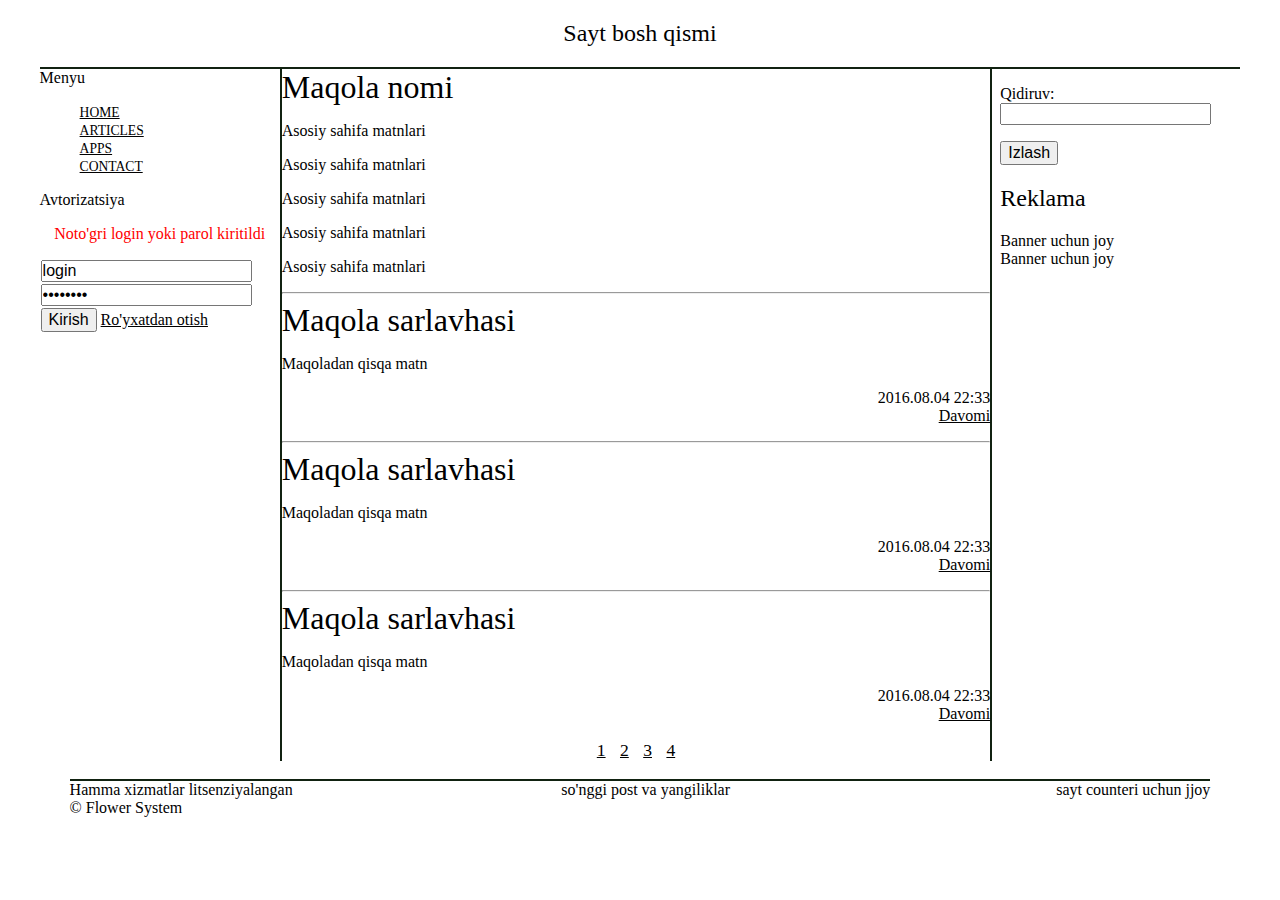
<file: index.html>
<!DOCTYPE HTML>
<html lang="uz-UZ">
<head>
  <title>Title site</title>
  <meta http-equiv="Content-type" content="text/html" charset="UTF-8">
  <meta name="description" content="tarif"/>
  <meta name="keywords" content="kalit sozlar"/>
  <meta name="viewport" content="width=device-width, initial-scale=1.0">
  <link href="css/mine.css" type="text/css" rel="stylesheet">
</head>
<body>
	<div id="con">
		<header>
			<h2>Sayt bosh qismi</h2>
		</header>
		</hr/>
		<div id="main-con">
			<aside>
				<div class="blok">
					</h2>Menyu</h2>
						<nav>
							<ul class="hor-menu">
								<li><a href="#">HOME</a>
								<li><a href="#">ARTICLES</a>
								<li><a href="#">APPS</a>
								<li><a href="#">CONTACT</a>
							</ul>
						</nav>
				</div>
				<div class="blok">
					</h2>Avtorizatsiya</h2>
					<p class="message"> Noto'gri login yoki parol kiritildi</p>					
						<form name="auth" action="#" method="post"><table>
							<tr>
								<td><input type="text" name="login" value="login"/> </td>
							</tr>
							<tr>
								<td><input type="password" name="password" value="********"/> </td>
							</tr>
							<tr>
							<td align="left" ><input type="submit" name="auth" value="Kirish"/> <a href="#">  Ro'yxatdan otish </a> </td>
							</tr>
						</table>
					</form>
				</div>
			</aside>
			<div id="right">
				<form name="search" method="post" action="#">
					<p>Qidiruv: <input type="text" name="searchs"></p>
					<p><input type="submit" name="search_btn" value="Izlash"></p>
				</form>
				<h2>Reklama</h2>
				<div class="banner">
					Banner uchun joy
				</div>
				<div class="banner">
					Banner uchun joy
				</div>
			</div>
			<main>
				<h1>Maqola nomi</h1>
				</p>Asosiy sahifa matnlari</p>
				</p>Asosiy sahifa matnlari</p>
				</p>Asosiy sahifa matnlari</p>
				</p>Asosiy sahifa matnlari</p>
				</p>Asosiy sahifa matnlari</p>
				<article>
				<hr/>
					<h1>Maqola sarlavhasi</h1>
					<p>Maqoladan qisqa matn</p>
					<p class="right">
						<span>2016.08.04 22:33</span> <br/> <a href="#">Davomi</a>
					</p>
				</article>
				<article>
					<hr/>
					<h1>Maqola sarlavhasi</h1>
					<p>Maqoladan qisqa matn</p>
					<p class="right">
						<span>2016.08.04 22:33</span> <br/> <a href="#">Davomi</a>
					</p>
				</article>
				<article>
				<hr/>
					<h1>Maqola sarlavhasi</h1>
					<p>Maqoladan qisqa matn</p>
					<p class="right">
						<span>2016.08.04 22:33</span> <br/> <a href="#">Davomi</a>
					</p>
				</article>
				<div id="pagination">
				<p>
				<a href="#">1</a>
				<a href="#">2</a>
				<a href="#">3</a>
				<a href="#">4</a>
				</p>
			</div>
			</main>
			
		</div>
		<div class="clr"></div>
		<footer>
		<p>Hamma xizmatlar litsenziyalangan &copy; Flower System</p>
		<div class="counter">
			sayt counteri uchun jjoy
		</div>
		
		<div id="lastposts">
		so'nggi post va yangiliklar
		</div>
		</footer>
	
</body>
</html>
</file>
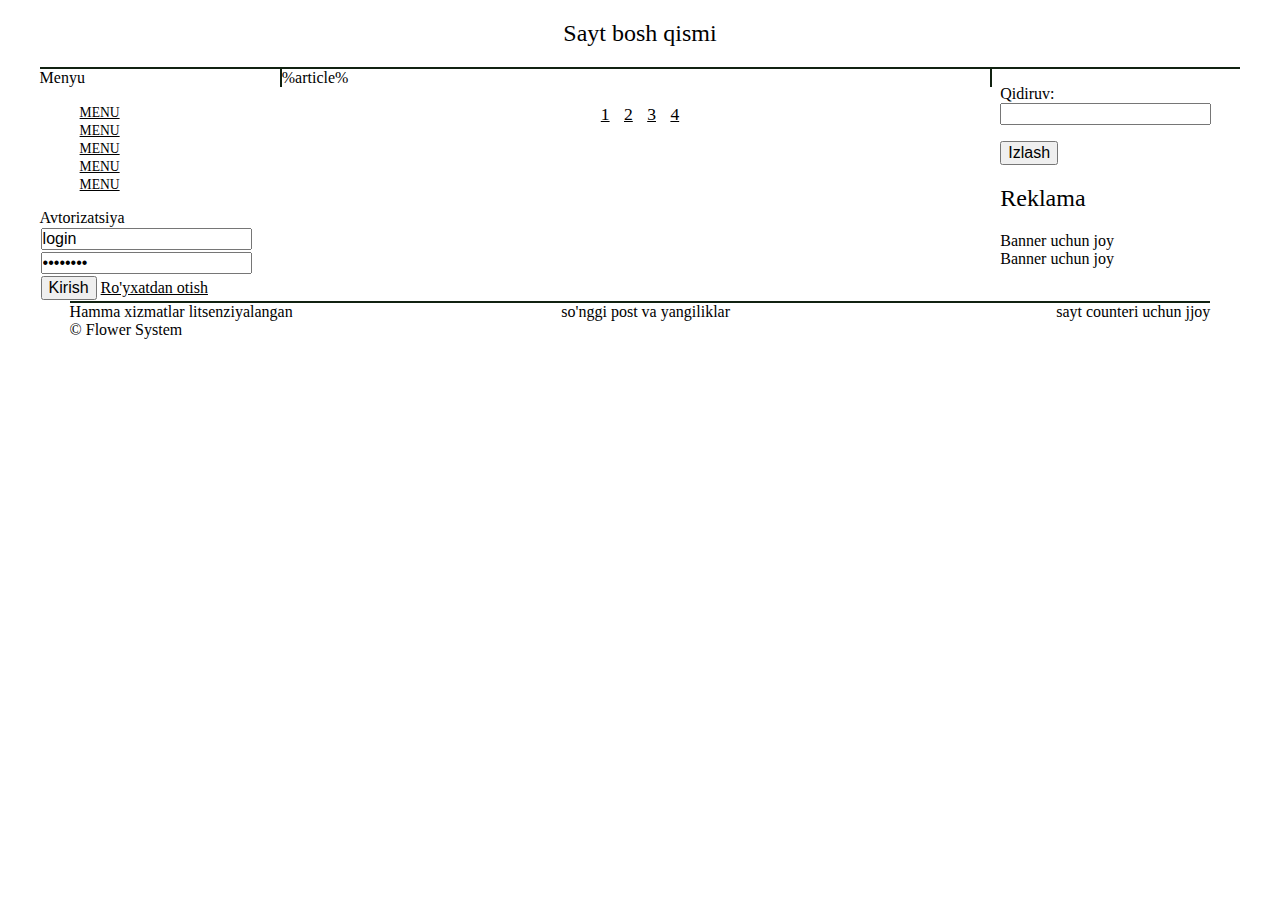
<file: article.html>
<!DOCTYPE HTML>
<html lang="en-EN">
<head>
  <title>Title site</title>
  <meta http-equiv="Content-type" content="text/html" charset="UTF-8">
  <meta name="description" content="tarif"/>
  <meta name="keywords" content="kalit sozlar"/>
  <meta name="viewport" content="width=device-width, initial-scale=1.0">
  <link href="css/mine.css" type="text/css" rel="stylesheet">
</head>
<body>
	<div id="con">
		<header>
			<h2>Sayt bosh qismi</h2>
		</header>
		</hr/>
		<div id="main-con">
			<aside>
				<div class="blok">
					</h2>Menyu</h2>
						<nav>
							<ul class="hor-menu">
								<li><a href="#">MENU</a>
								<li><a href="#">MENU</a>
								<li><a href="#">MENU</a>
								<li><a href="#">MENU</a>
								<li><a href="#">MENU</a>
							</ul>
						</nav>
				</div>
				<div class="blok">
					</h2>Avtorizatsiya</h2>
						<form name="auth" action="#" method="post"><table>
							<tr>
								<td><input type="text" name="login" value="login"/> </td>
							</tr>
							<tr>
								<td><input type="password" name="password" value="********"/> </td>
							</tr>
							<tr>
							<td align="left" ><input type="submit" name="auth" value="Kirish"/> <a href="#">  Ro'yxatdan otish </a> </td>
							</tr>
						</table>
					</form>
				</div>
			</aside>
			<div id="right">
				<form name="search" method="post" action="#">
					<p>Qidiruv: <input type="text" name="searchs"></p>
					<p><input type="submit" name="search_btn" value="Izlash"></p>
				</form>
				<h2>Reklama</h2>
				<div class="banner">
					Banner uchun joy
				</div>
				<div class="banner">
					Banner uchun joy
				</div>
			</div>
			<main>
				%article%
			</main>
			<div id="pagination">
				<p>
				<a href="#">1</a>
				<a href="#">2</a>
				<a href="#">3</a>
				<a href="#">4</a>
				</p>
			</div>
		</div>
		<div class="clr"></div>
		<footer>
		<p>Hamma xizmatlar litsenziyalangan &copy; Flower System</p>
		<div class="counter">
			sayt counteri uchun jjoy
		</div>
		
		<div id="lastposts">
		so'nggi post va yangiliklar
		</div>
		</footer>
	
</body>
</html>
</file>
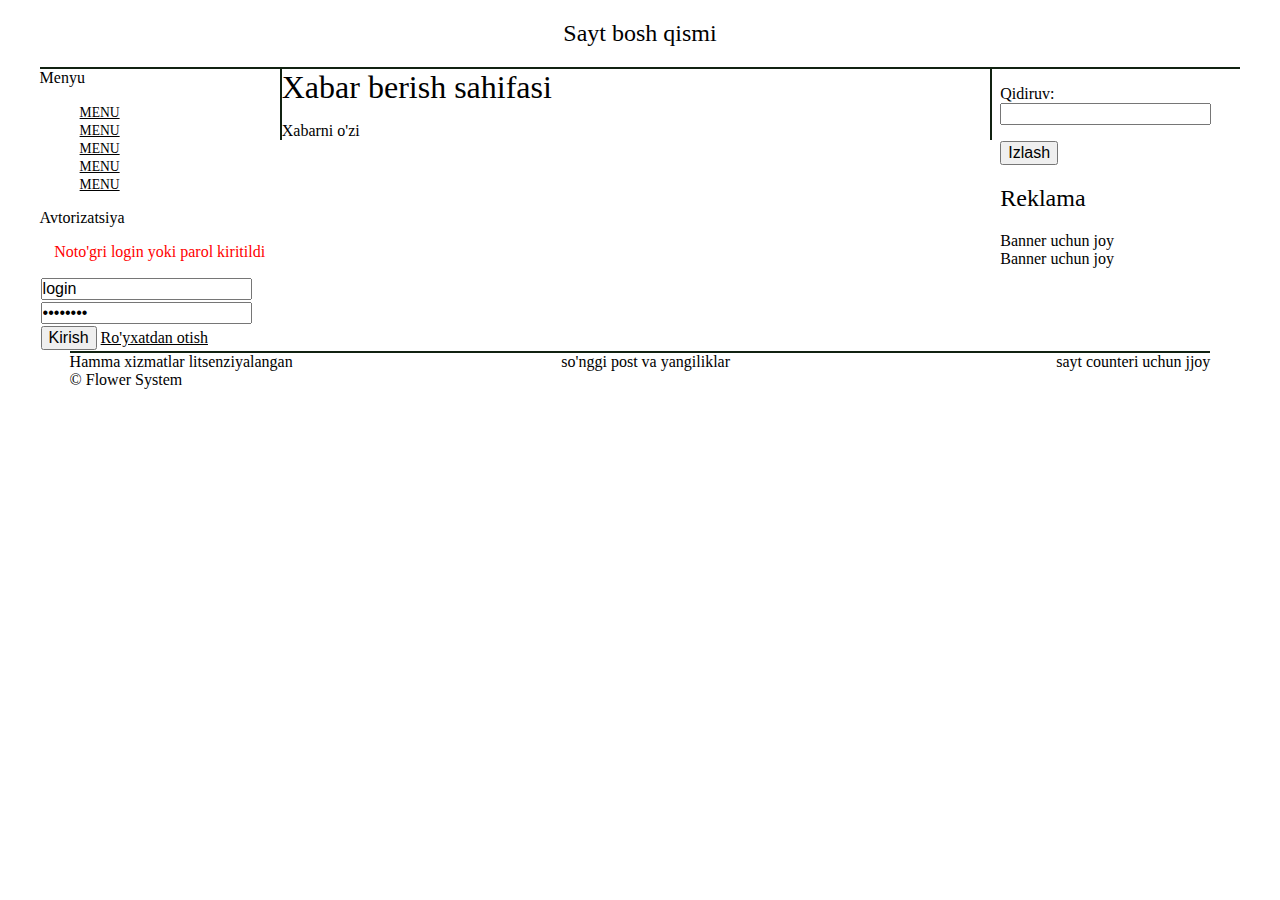
<file: message.html>
<!DOCTYPE HTML>
<html lang="en-EN">
<head>
  <title>Title site</title>
  <meta http-equiv="Content-type" content="text/html" charset="UTF-8">
  <meta name="description" content="tarif"/>
  <meta name="keywords" content="kalit sozlar"/>
  <meta name="viewport" content="width=device-width, initial-scale=1.0">
  <link href="css/mine.css" type="text/css" rel="stylesheet">
</head>
<body>
	<div id="con">
		<header>
			<h2>Sayt bosh qismi</h2>
		</header>
		</hr/>
		<div id="main-con">
			<aside>
				<div class="blok">
					</h2>Menyu</h2>
						<nav>
							<ul class="hor-menu">
								<li><a href="#">MENU</a>
								<li><a href="#">MENU</a>
								<li><a href="#">MENU</a>
								<li><a href="#">MENU</a>
								<li><a href="#">MENU</a>
							</ul>
						</nav>
				</div>
				<div class="blok">
					</h2>Avtorizatsiya</h2>
					<p class="message"> Noto'gri login yoki parol kiritildi</p>					
						<form name="auth" action="#" method="post"><table>
							<tr>
								<td><input type="text" name="login" value="login"/> </td>
							</tr>
							<tr>
								<td><input type="password" name="password" value="********"/> </td>
							</tr>
							<tr>
							<td align="left" ><input type="submit" name="auth" value="Kirish"/> <a href="#">  Ro'yxatdan otish </a> </td>
							</tr>
						</table>
					</form>
				</div>
			</aside>
			<div id="right">
				<form name="search" method="post" action="#">
					<p>Qidiruv: <input type="text" name="searchs"></p>
					<p><input type="submit" name="search_btn" value="Izlash"></p>
				</form>
				<h2>Reklama</h2>
				<div class="banner">
					Banner uchun joy
				</div>
				<div class="banner">
					Banner uchun joy
				</div>
			</div>
			<main>
				<h1>Xabar  berish sahifasi</h1>
					<div id="message">
						<p>
							Xabarni o'zi
						</p>
						
					</div>
			</main>
	
		</div>
		<div class="clr"></div>
		<footer>
		<p>Hamma xizmatlar litsenziyalangan &copy; Flower System</p>
		<div class="counter">
			sayt counteri uchun jjoy
		</div>
		
		<div id="lastposts">
		so'nggi post va yangiliklar
		</div>
		</footer>
	
</body>
</html>
</file>
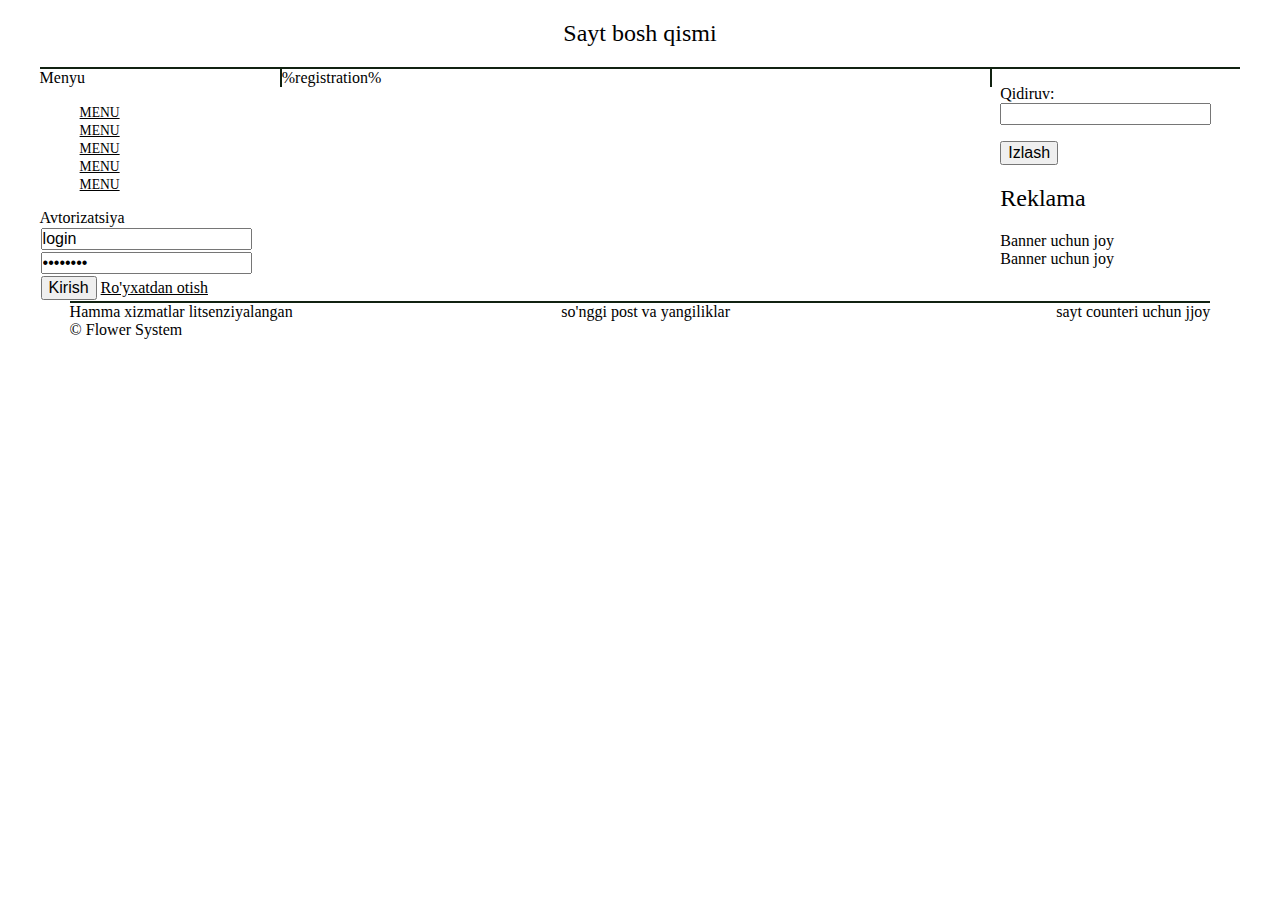
<file: reg.html>
<!DOCTYPE HTML>
<html lang="en-EN">
<head>
  <title>Title site</title>
  <meta http-equiv="Content-type" content="text/html" charset="UTF-8">
  <meta name="description" content="tarif"/>
  <meta name="keywords" content="kalit sozlar"/>
  <meta name="viewport" content="width=device-width, initial-scale=1.0">
  <link href="css/mine.css" type="text/css" rel="stylesheet">
</head>
<body>
	<div id="con">
		<header>
			<h2>Sayt bosh qismi</h2>
		</header>
		</hr/>
		<div id="main-con">
			<aside>
				<div class="blok">
					</h2>Menyu</h2>
						<nav>
							<ul class="hor-menu">
								<li><a href="#">MENU</a>
								<li><a href="#">MENU</a>
								<li><a href="#">MENU</a>
								<li><a href="#">MENU</a>
								<li><a href="#">MENU</a>
							</ul>
						</nav>
				</div>
				<div class="blok">
					</h2>Avtorizatsiya</h2>
						<form name="auth" action="#" method="post"><table>
							<tr>
								<td><input type="text" name="login" value="login"/> </td>
							</tr>
							<tr>
								<td><input type="password" name="password" value="********"/> </td>
							</tr>
							<tr>
							<td align="left" ><input type="submit" name="auth" value="Kirish"/> <a href="#">  Ro'yxatdan otish </a> </td>
							</tr>
						</table>
					</form>
				</div>
			</aside>
			<div id="right">
				<form name="search" method="post" action="#">
					<p>Qidiruv: <input type="text" name="searchs"></p>
					<p><input type="submit" name="search_btn" value="Izlash"></p>
				</form>
				<h2>Reklama</h2>
				<div class="banner">
					Banner uchun joy
				</div>
				<div class="banner">
					Banner uchun joy
				</div>
			</div>
			<main>
				%registration%
			</main>
			
		</div>
		<div class="clr"></div>
		<footer>
		<p>Hamma xizmatlar litsenziyalangan &copy; Flower System</p>
		<div class="counter">
			sayt counteri uchun jjoy
		</div>
		
		<div id="lastposts">
		so'nggi post va yangiliklar
		</div>
		</footer>
	
</body>
</html>
</file>
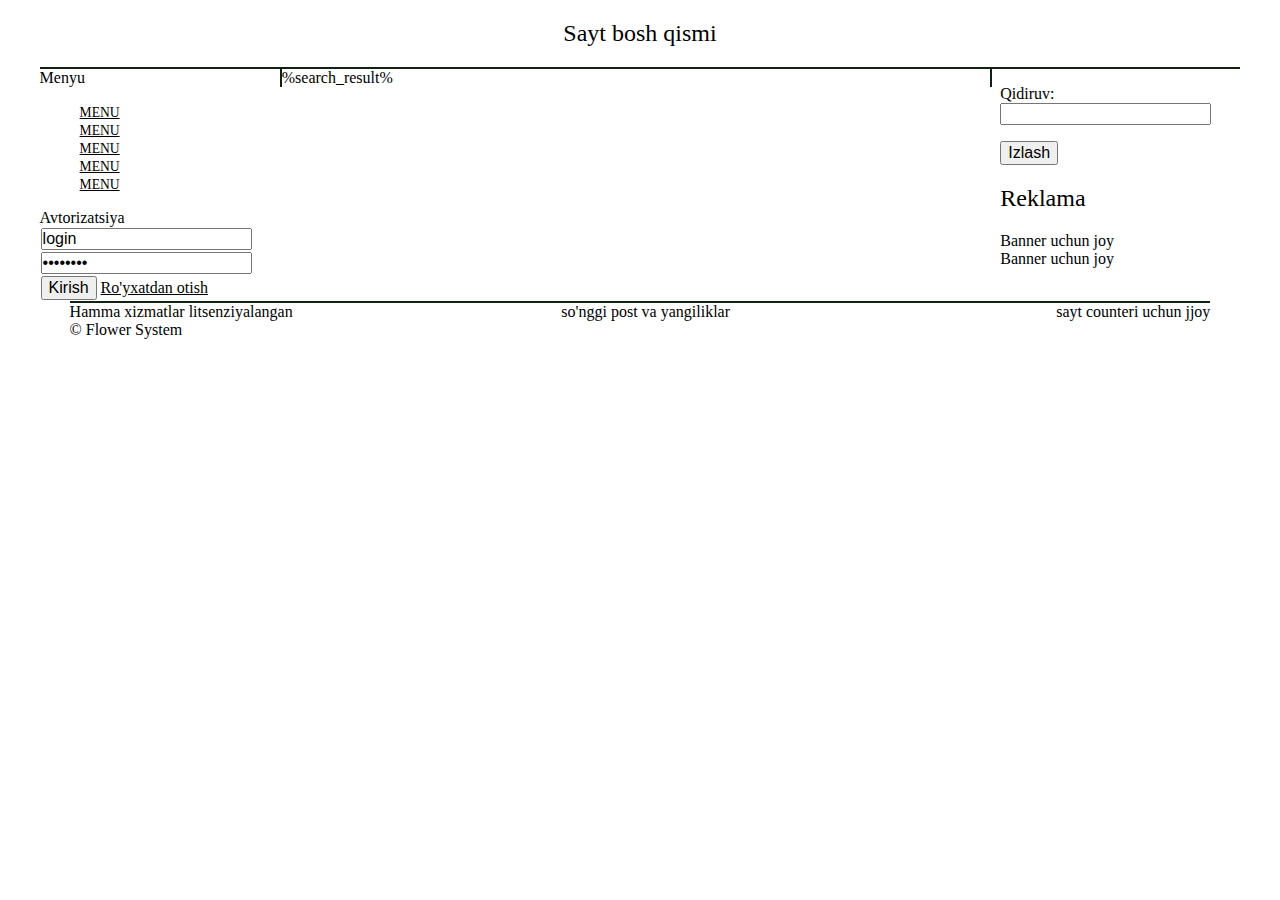
<file: search.html>
<!DOCTYPE HTML>
<html lang="en-EN">
<head>
  <title>Title site</title>
  <meta http-equiv="Content-type" content="text/html" charset="UTF-8">
  <meta name="description" content="tarif"/>
  <meta name="keywords" content="kalit sozlar"/>
  <meta name="viewport" content="width=device-width, initial-scale=1.0">
  <link href="css/mine.css" type="text/css" rel="stylesheet">
</head>
<body>
	<div id="con">
		<header>
			<h2>Sayt bosh qismi</h2>
		</header>
		</hr/>
		<div id="main-con">
			<aside>
				<div class="blok">
					</h2>Menyu</h2>
						<nav>
							<ul class="hor-menu">
								<li><a href="#">MENU</a>
								<li><a href="#">MENU</a>
								<li><a href="#">MENU</a>
								<li><a href="#">MENU</a>
								<li><a href="#">MENU</a>
							</ul>
						</nav>
				</div>
				<div class="blok">
					</h2>Avtorizatsiya</h2>
						<form name="auth" action="#" method="post"><table>
							<tr>
								<td><input type="text" name="login" value="login"/> </td>
							</tr>
							<tr>
								<td><input type="password" name="password" value="********"/> </td>
							</tr>
							<tr>
							<td align="left" ><input type="submit" name="auth" value="Kirish"/> <a href="#">  Ro'yxatdan otish </a> </td>
							</tr>
						</table>
					</form>
				</div>
			</aside>
			<div id="right">
				<form name="search" method="post" action="#">
					<p>Qidiruv: <input type="text" name="searchs"></p>
					<p><input type="submit" name="search_btn" value="Izlash"></p>
				</form>
				<h2>Reklama</h2>
				<div class="banner">
					Banner uchun joy
				</div>
				<div class="banner">
					Banner uchun joy
				</div>
			</div>
			<main>
				%search_result%
			</main>
			
		</div>
		<div class="clr"></div>
		<footer>
		<p>Hamma xizmatlar litsenziyalangan &copy; Flower System</p>
		<div class="counter">
			sayt counteri uchun jjoy
		</div>
		
		<div id="lastposts">
		so'nggi post va yangiliklar
		</div>
		</footer>
	
</body>
</html>
</file>
<file: css/mine.css>
text-transform: uppercase;
/* --------------- reset.css --------------- */
html, body, div, span, h1, h2, h3, h4, h5, h6, p, em, img, strong, sub, sup, b, u, i,  dl, dt, dd, ol, ul, li, fieldset, form, label, table, tbody, tfoot, thead, tr, th, td, article, aside, canvas, details, figcaption, figure, footer, header, hgroup, menu, nav, section, summary, time, mark, audio, video {
	margin: 0;
	padding: 0;
	border: 0;
	outline: 0;                               /* �������� ������� � ������� ������� */
	vertical-align: baseline;          /* �������� ��� � ����� ������� ����� */
	background: transparent;      /* ����� �� ������������ ����� ����, ������������� �� ��������� */
	font-size: 100%;                     /* ������ ������ ���� ���������� */
}
a {                                      	     /* ������ �� � ����� ������ ����� �� ���������� outline �� ��������� */
	margin:0;
	padding:0;
	font-size:100%;
	vertical-align:baseline;
	background:transparent;
	outline:none;
}
table {						/* ��������� ������� ����� �������� ������� */
	border-collapse: collapse; 
	border-spacing: 0;
}
td, td img {
	vertical-align: top;			/* ���������� ��������� ������������ ������������ */
} 
input, select, button, textarea {
	margin: 0; 		/* ������� ������� �� ��������� ��� ��������� ���� (� ��������� ��� checkbox � radio) */
	font-size: 100%; 			/* ������ ������ ������� ����� ���������� */
	outline: none;
}
input[type="text"], input[type="password"], textarea {
	padding: 0; 				/* ������� ���������� ������� ��� ��������� ����� */
}
input[type="checkbox"] { 		/* ������������ ������������ ��������� � ������������ ������������ ����� */
	vertical-align: bottom;
}
input[type="radio"] {
	vertical-align: text-bottom;
}
sub {
	vertical-align: sub;
	font-size: smaller;
}
sup {
	vertical-align: super;
	font-size: smaller;
}
article, aside, details, figcaption, figure, footer, header, hgroup, menu, nav, section {
	display:block;
}
nav ul {
	 list-style:none;
}
/* --------------- /reset.css --------------- */

/* --------------- ������� ��������� ---------*/
html {
	min-height:100%; /* ������ ���������� ������������ ������ ���������  */
}
body {
	color: #000;
	text-align: left;
	font-size: 1em; /* ���������� ���������� ��������� CSS ����� */
	min-height:100%;
	font-family: 'Open Sans';
}
a, a:visited { /* ������� ������ ��� ������ ����� �������� */
	color: #000;
	text-decoration: underline;
}
a:hover {
	color: ##FF0000;
	text-decoration:none;
}
a:focus, a:active {
	color: #c83867;
	text-decoration: underline;
}
h1, h2, h3, h4, h5, h6{
	font-weight:normal;
}
img{

	max-width:100%;
}
.clr{
	clear:both;
	margin: 0;
}
.clearfix:after {
    clear: both;
    content: "";
    display: table;
}
/* --------------- /������� ��������� ---------*/

#con {
	
	width: 95%;
	margin: 0 auto;
}
.right{
	text-align: right;
}

header {
	border-bottom: 0.125em solid #121;
}
header h2{
 text-align: center;
}

aside, #right {
	padding: 0px;
	width: 20%;
}
aside {
	float: left;
}

.hor-menu a{
	font-size: 0.85em;
}

aside .message {
	color: red;
	text-align: center;
}

#right {
	float: right;
}

main {
	border: 0.125em solid #121;
	border-top: none;
	border-bottom: none;
	margin-left: 20%;
	padding:0 0px 0 0px;
	width: 59%;
}

main h1 {
	margin: 0;
}

#pagination {
	text-align: center;

}

#pagination p {
	font-size: 110%;
}

#pagination a {
	padding: 2px 5px;
}
footer {
	width: 95%;
	margin: 0 auto;
	border-top: 2px solid #121;
}
footer  p{
	width: 20%;
	float: left;
	text-align: left;
	margin: 0 0;
}

.counter {
	margin-top: 0px;
	float: right;
	text-align: right;
}
#lastposts {
	text-align: center;
    float: center;
	width: 45%;
	margin-left: 28%;
}
.reg table{
	margin: 0 auto;
}

@media screen and (max-width: 1065px){
	input[type="text"], input[type="password"] {
		width: 170px;
	}

}

@media screen and (max-width:1000px){
	input[type="text"], input[type="password"] {
		width: 130px;
	}

}

@media screen and (max-width:850px){
	input[type="text"], input[type="password"] {
	width: 100px;
	}

}

@media screen and (max-width:770px){ 

	input[type="text"], input[type="password"] {
	width: 80px;
	}
	
	
}

@media screen and (max-width:770px){ 

	input[type="text"], input[type="password"] {
	width: 70px;
	}
}
</file>
